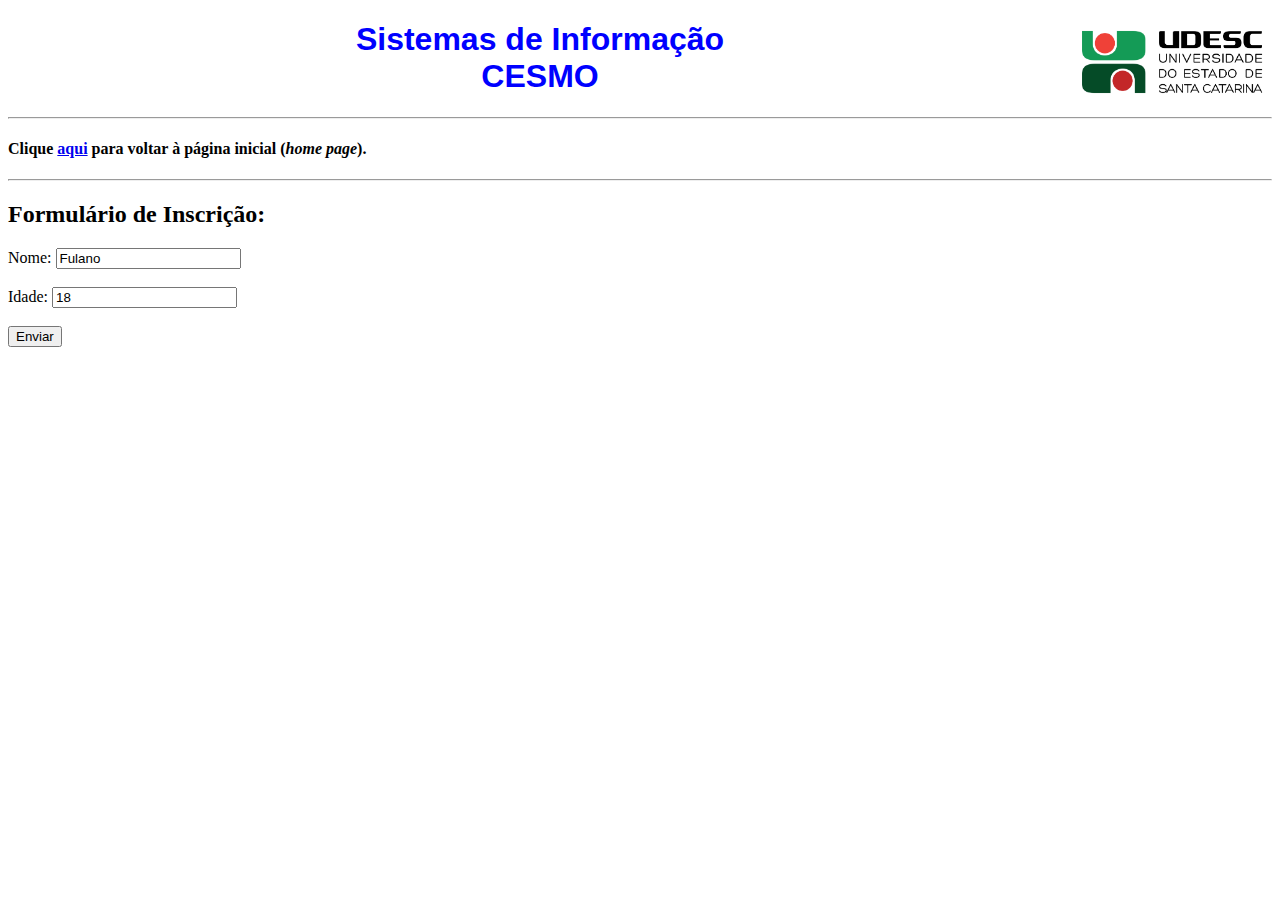
<file: formulario.html>
<!DOCTYPE html>
<html lang="pt-BR">
<head>
    <meta charset="UTF-8">
    <meta name="viewport" content="width=device-width, initial-scale=1.0">
    <title>Formulário de Cadastro</title>
   	<link rel="stylesheet" href="./front-end/assets/css/style.css">
</head>
<body>
    <h1>
        <img src="./front-end/assets/img/Udesc.jpg" alt="Logotipo da Udesc" srcset="" width="200px">
        Sistemas de Informação
        <br>
        CESMO
    </h1>
    
    <hr>
    <h4>
        Clique <a href="./index.html">aqui</a> para voltar à página inicial (<i>home page</i>).
    </h4>
    <hr>
    
    <h2>Formulário de Inscrição:</h2>
    <form action="./back-end/processa_form.php">
        Nome:
        <input type="text" name="nome" id="" value="Fulano">
        <br><br>
        Idade:
        <input type="number" name="idade" id="" value="18">
        <br><br>
        <button type="submit">Enviar</button>
    </form>
</body>
</html>
</file>
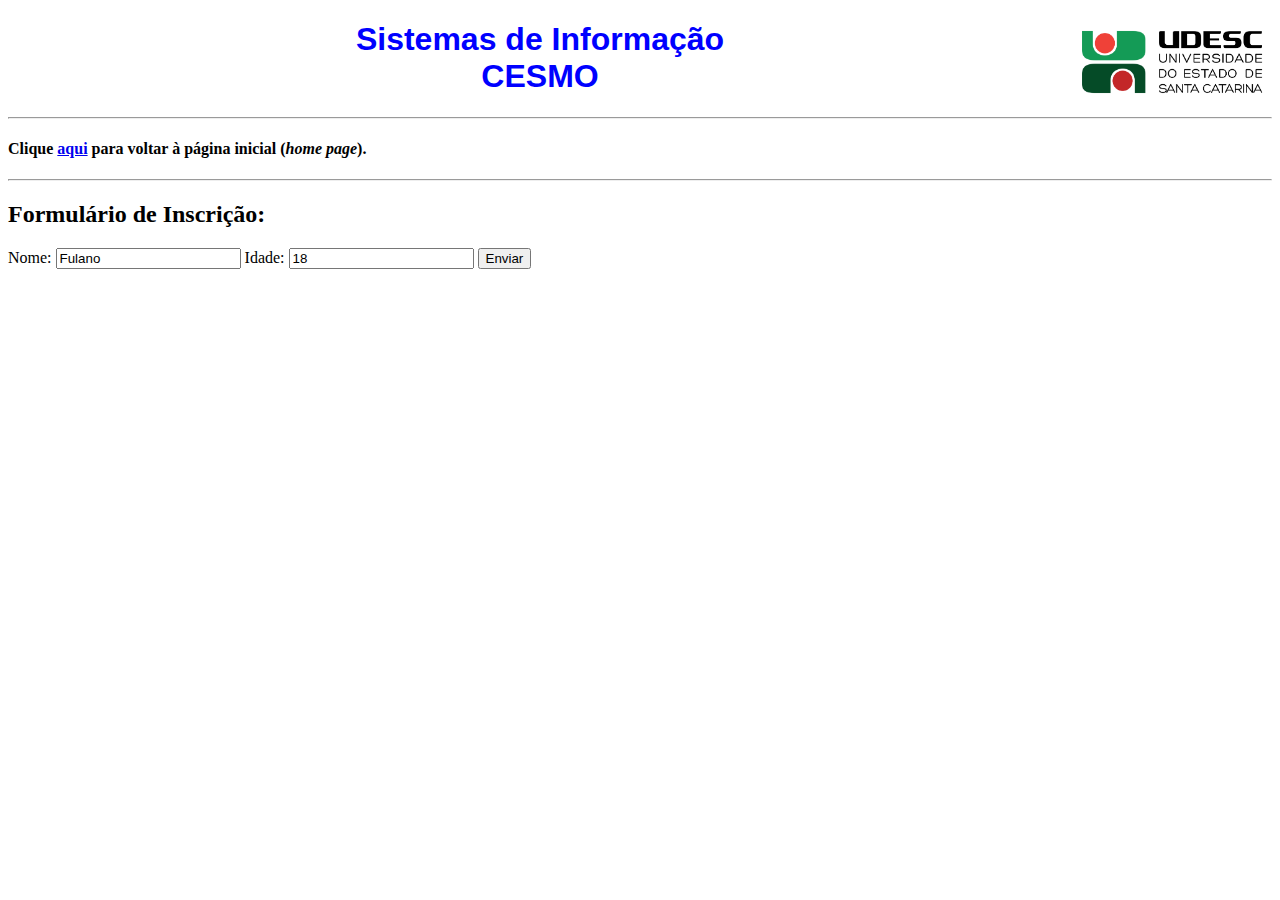
<file: front-end/formulario.html>
<!DOCTYPE html>
<html lang="pt-BR">
<head>
    <meta charset="UTF-8">
    <meta name="viewport" content="width=device-width, initial-scale=1.0">
    <title>Formulário de Cadastro</title>
   	<link rel="stylesheet" href="./assets/css/style.css">
</head>
<body>
    <h1>
        <img src="./assets/img/Udesc.jpg" alt="Logotipo da Udesc" srcset="" width="200px">
        Sistemas de Informação
        <br>
        CESMO
    </h1>
    <hr>
    <h4>
        Clique <a href="../index.html">aqui</a> para voltar à página inicial (<i>home page</i>).
    </h4>
    <hr>
    <h2>Formulário de Inscrição:</h2>
    <form action="../back-end/processa_form.php">
        Nome:
        <input type="text" name="name" id="" value="Fulano">

        Idade:
        <input type="number" name="idade" id="" value="18">

        <button type="submit">Enviar</button>
    </form>
</body>
</html>
</file>
<file: front-end/assets/css/style.css>
img {
    float:right;
}

h1 {
    color: blue;
    font-family: Arial, Helvetica, sans-serif;
    font-weight: bolder;
    text-align: center;
}
</file>
